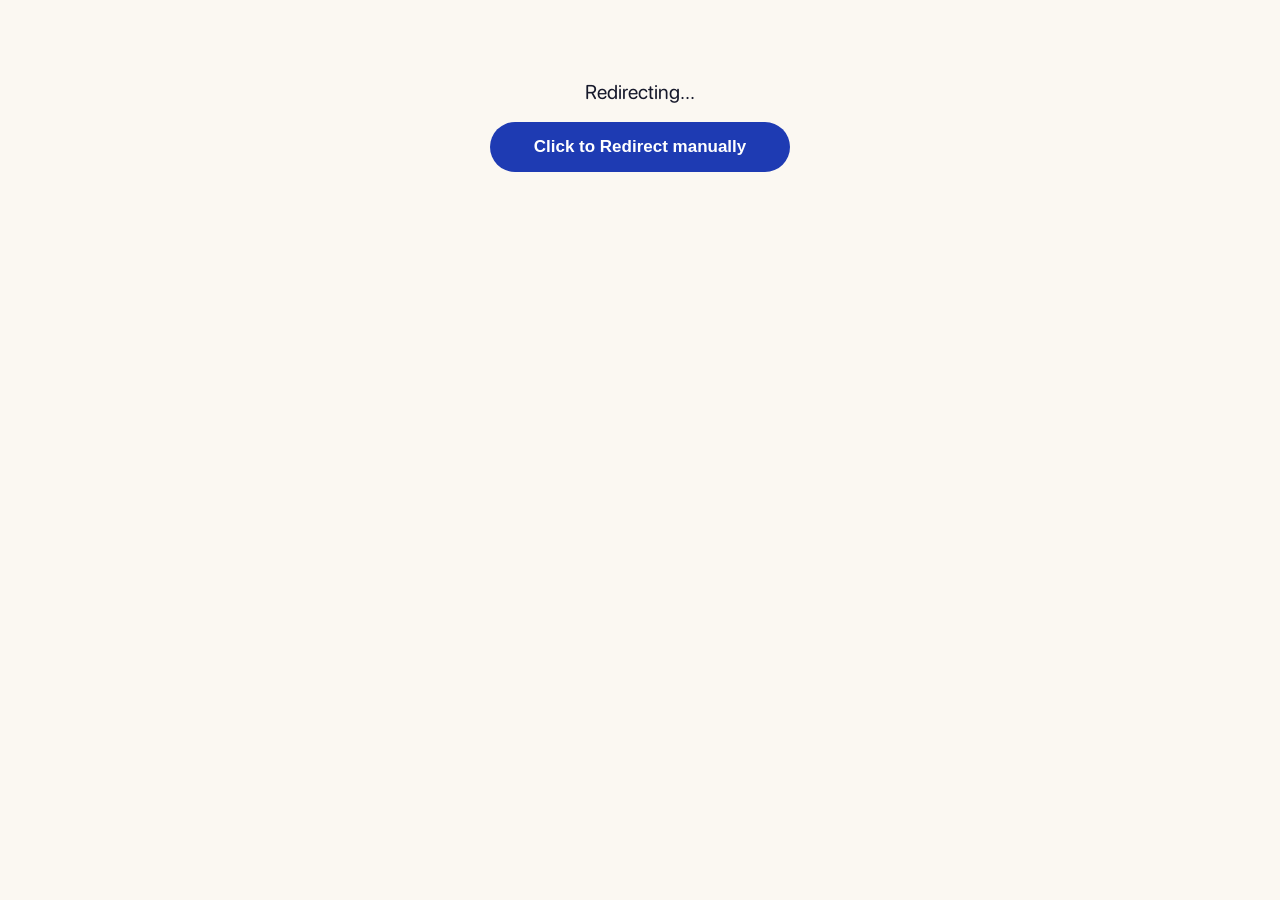
<file: new-event.html>
<!doctype html>
<html>
    <head>
        <meta charset="UTF-8" />
        <meta name="viewport" content="width=device-width, initial-scale=1.0" />
        <meta name="robots" content="noindex" />
        <title>Import an event...</title>
        <link rel="icon" href="assets/images/favicon.png" type="image/png" />
        <link rel="apple-touch-icon" href="apple-touch-icon.png" />
        <style>
            @font-face {
                font-family: "SF Pro Rounded";
                src: url("assets/fonts/SF-Pro-Rounded-Regular.otf") format("opentype");
                font-weight: 400;
                font-display: swap;
            }
            @font-face {
                font-family: "SF Pro Rounded";
                src: local("SF Pro Rounded Bold"), local("SFProRounded-Bold");
                font-weight: 500 900;
            }
            body {
                font-family: ui-rounded, "SF Pro Rounded", "Rubik", -apple-system, BlinkMacSystemFont, "Segoe UI", Helvetica, Arial, sans-serif;
                text-align: center;
                margin: 0;
                padding: 80px 20px;
                color: #171a2c;
                background: #fbf8f2;
            }
            button {
                padding: 15px 30px;
                font-size: 17px;
                font-weight: 650;
                background-color: #1e3bb3;
                color: white;
                border: none;
                border-radius: 999px;
                cursor: pointer;
                margin-top: 18px;
                width: 80%;
                max-width: 300px;
            }
            button:hover {
                background-color: #172e8c;
            }
            @media (prefers-color-scheme: dark) {
                body {
                    color: #eef0f6;
                    background: #11131c;
                }
            }
        </style>
        <script>
            // Shared event links open here and are handed to the app via its URL scheme,
            // keeping the query string (event details) intact.
            function redirect() {
                const params = new URLSearchParams(window.location.search);
                window.location.href = `timetablemanager://new-event?${params}`;
            }

            window.onload = redirect;
        </script>
    </head>
    <body>
        <div style="font-size: 20px">Redirecting...</div>
        <div>
            <button onclick="redirect()">Click to Redirect manually</button>
        </div>
    </body>
</html>
</file>
